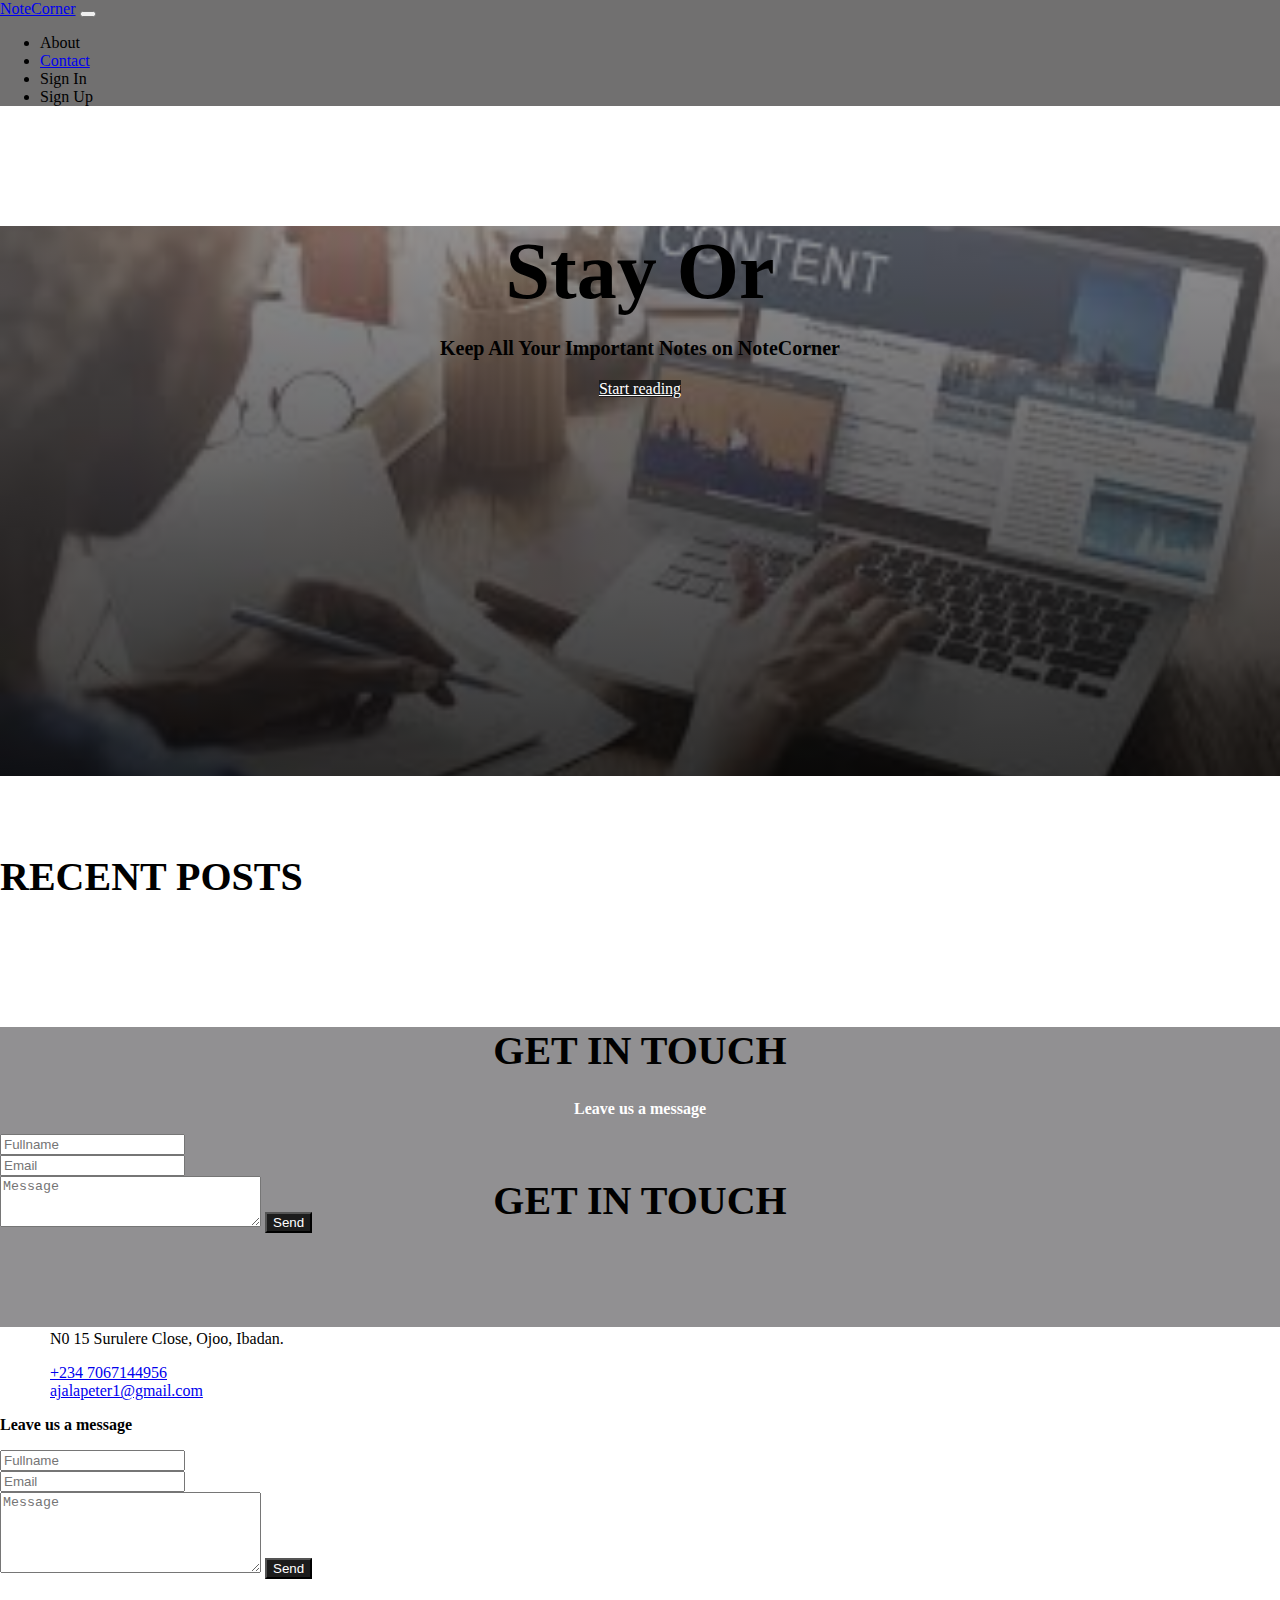
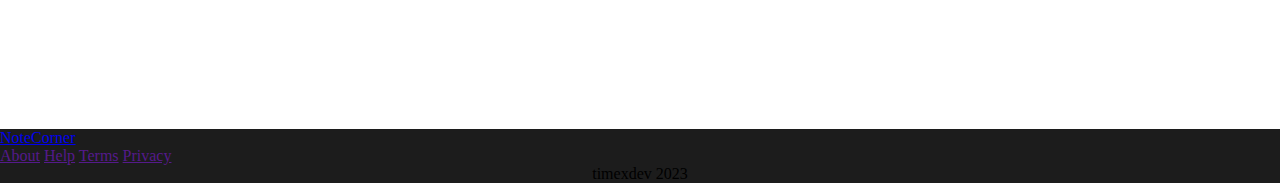
<file: index.html>
<!DOCTYPE html>
<html lang="en">
<head>
    <meta charset="UTF-8">
    <meta http-equiv="X-UA-Compatible" content="IE=edge">
    <meta name="viewport" content="width=device-width, initial-scale=1.0">
    <title>content creation website</title>
    <link rel="stylesheet" href="index.css">
    <link href="https://cdn.jsdelivr.net/npm/bootstrap@5.2.3/dist/css/bootstrap.min.css" rel="stylesheet" integrity="sha384-rbsA2VBKQhggwzxH7pPCaAqO46MgnOM80zW1RWuH61DGLwZJEdK2Kadq2F9CUG65" crossorigin="anonymous">
    <link rel="stylesheet" href="https://cdn.jsdelivr.net/npm/bootstrap-icons@1.10.2/font/bootstrap-icons.css" integrity="sha384-b6lVK+yci+bfDmaY1u0zE8YYJt0TZxLEAFyYSLHId4xoVvsrQu3INevFKo+Xir8e" crossorigin="anonymous">
</head>


<body  onload="getRecentNotes()">
    <!-- NAVIGATION BAR -->
    <nav class="navbar navbar-expand-lg bg-body-tertiary fixed-top shadow">
        <div class="container">
            <a class="navbar-brand text-white" href="index.html">NoteCorner</a>
        <button class="navbar-toggler" type="button" data-bs-toggle="collapse"      data-bs-target="#navbarNav" aria-controls="navbarNav" aria-expanded="false" aria-label="Toggle navigation">
        <span class="navbar-toggler-icon"></span>
        </button>
        <!-- NAV LINKS -->
        <div class="collapse navbar-collapse justify-content-end align-center" id="navbarNav">
            <ul class="navbar-nav">
                <li class="nav-item">
                    <!-- ABOUT PAGE MODAL CODE -->
                    <a class="nav-link text-white active me-3" id="open-modal">About</a>
                        <div id="about-modal" class="modal">
                            <div class="modal-content">
                                <span class="close">&times;</span>
                                    <h2>About Us</h2>
                                    <p>Welcome to our NoteCorner website, where we provide a simple and effective solution for keeping all your notes organized and accessible in one place.

                                    We understand that in today's fast-paced world, it's easy to forget important details and ideas. That's why we've created a platform that allows you to quickly and easily jot down notes, lists, reminders, and more, and access them from anywhere, at any time.
                            
                                    we believe that staying organized and productive shouldn't be a chore. Our platform is designed to help you stay on top of your tasks, goals, and ideas, so you can focus on what really matters.</p>
                             </div>
                        </div>
                    </a>
                </li>
                <li class="nav-item">
                    <a class="nav-link text-white active me-3" href="#contact">       Contact</a>
                </li>
                <li class="nav-item">
                    <a class="nav-link text-white active me-3" onclick="signin1()">Sign In</a>
                </li>
                <li class="nav-item">
                    <a class="nav-link text-white active" onclick="signup1()">Sign Up</a>
                </li>
            </ul>
        </div>
        </div>
    </nav>


<!-- HEADER -->
    <header class="mb-5">
        <div class="container">
            <div class="row">
                <div align="center" class="col">
                    <h1 id="head-text" class="text-white fw-bold"></h1>
                    <p class="text-white"> Keep All Your Important Notes on NoteCorner</p>
                    <a id="start-readingBtn" class="btn btn-lg mt-5" href="User/signin.html">Start reading</a>
                </div>
            </div>   
        </div>
    </header>


    <!-- MAIN -->
    <main>
        <div>
            <!-- RECENT POST SESSION -->
            <div id="recentpost" class="container">
                <h1 class="fw-bold text-center">RECENT POSTS</h1>
                <div id="recent">
                    <div class="box" id="showRecentBox"> </div>
                </div>
            </div>
            <!-- CONTACT SESSION for mobile view-->
            <div id="contact">
                <div style="padding-bottom: 50px;" class="container d-md-none">
                    <h1 align="center" class="pt-5 text-white fw-bold">GET IN TOUCH</h1>
                    <p style="font-weight: bold; text-align: center; color:white;">Leave us a message</p>
                    <form onsubmit="sendEmail();reset(); return false;" id="login-form" class="form-control py-3 mb-5" role="form">
                        <input class="form-control" type="text" name="name" id="name" placeholder="Fullname" required> <br>
                    
                        <input class="form-control" type="email" name="email" id="email" placeholder="Email" required> <br>

                        <textarea class="form-control" placeholder="Message" name="message" id="message" cols="30" rows="3"></textarea>
                    
                        <button onclick="submitMessage()" id="send-btn" class="btn form-control mt-5 mb-5 fw-semibold" type="submit">Send</button>
                </form>
                </div>
            </div>


            <!-- CONTACT SESSION  for desktop view -->
            <div  class="container d-none d-md-block">
                <div id="contact-container" class="row bg-white shadow-lg">
                    <h1 style="text-align: center;">GET IN TOUCH</h1>
                    <div class="col-12 col-md-6">
                        <div id="con-address" class="col-12 col-md-6 ">
                            <p> <i class="bi bi-geo-alt-fill me-3"></i>N0 15 Surulere Close, Ojoo, Ibadan.</p>
                            <a class="text-decoration-none text-black" href="tel:+2347067144956"> <i class="bi bi-telephone-plus me-3"></i> +234 7067144956</a> <br>
                            <a class="text-decoration-none text-black" href="mailto:ajalapeter1@gmail.com"> <i class="bi bi-envelope me-3"></i> ajalapeter1@gmail.com</a>
                        </div>
                    </div>

                    <div id="con-message" class="col-12 col-md-6">
                        <p style="font-weight: bold;">Leave us a message</p>
                    <form onsubmit="sendEmail(); reset(); return false;" id="login-form" class="form-control py-3 mb-5" role="form">
                        <input class="form-control" type="text" name="name" id="name" placeholder="Fullname" required> <br>
                    
                        <input class="form-control" type="email" name="email" id="email" placeholder="Email" required> <br>

                        <textarea class="form-control" name="message" id="message" placeholder="Message" cols="30" rows="5"></textarea>
                    
                        <button onclick="submitMessage()" id="send-btn" class="btn form-control mt-5 fw-semibold" type="submit">Send</button>
                    </form>
                    </div>
                </div>
            </div>
    </main>


    <!-- FOOTER  -->
    <footer>
        <div class="container">
            <div class="row">
                <a href="index.html" class="col-12 col-md-4 text-white mt-5 text-decoration-none">NoteCorner</a>
                <div class="col-12 col-md-4 text-white mt-5">
                <a class="text-decoration-none text-white me-3" href="">About</a>
                <a class="text-decoration-none text-white me-3" href="">Help</a>
                <a class="text-decoration-none text-white me-3" href="">Terms</a>
                <a class="text-decoration-none text-white me-3" href="">Privacy</a>
                </div>
                <div class="col-12 col-md-4 text-white mt-5">
                    <i class="bi bi-facebook me-3"></i>
                    <i class="bi bi-twitter me-3"></i>
                    <i class="bi bi-linkedin me-3"></i>
                    <i class="bi bi-whatsapp"></i>
                </div>
            </div>
            
        </div>  
        <div align="center" class="text-white mt-4 pb-5"><i class="bi bi-c-circle text-white me-1"></i>timexdev 2023</div>
    </footer>


    <!-- SCRIPT -->
    <script>
    // function for sign in and sign up buttons
    const signin1 = () => {
    window.location.href = "User/signin.html"
    }
    const signup1 = () => {
    window.location.href = "User/signup.html"
    }


    


        // Function to display autotyped header text
        const wordToType = "Stay Organized and Productive"
        const typedText = document.getElementById("head-text");

        function typeText(index) {
            if (index < wordToType.length) {
                 setTimeout(function(){
            typedText.textContent += wordToType [index];
             typeText(index + 1)
            },100
            )}
        }
             typeText(0)
   

        // function for the about page modal display
        var modal = document.getElementById("about-modal");
        var btn = document.getElementById("open-modal");
        var span = document.getElementsByClassName("close")[0];

        btn.onclick = function() {
            modal.style.display = "block";
        }
        span.onclick = function() {
            modal.style.display = "none";
        }
        window.onclick = function(event) {
            if (event.target == modal) {
                modal.style.display = "none";
                }
            }

        function sendEmail(){
            Email.send(
            {
                Host : "smtp.elasticemail.com",
                Username : "ajalapeter1@gmail.com",
                Password : "3673EC120BED23C8CE1ED5C738E876FAE844",
                To : 'ajalapeter8@gmail.com',
                From : document.getElementById('email').value,
                Subject : "New Contact Form Enquiry",
                Body : "Name: "+ document.getElementById('name').value
                + "<br> Email: " + document.getElementById('email').value
                + "<br> Message: " + document.getElementById('message').value
            }).then(
                message => alert("Message sent successfully")
            );
        }
        
        // // Function to submit Message sent by user/client
        // var messageArray = [];

        // function submitMessage(){
        //     let Name = document.getElementById('name').value;
        //     let Email = document.getElementById('email').value;
        //     let Message = document.getElementById('message').value;
        //     let mesObj = {name:Name, email:Email, message:Message, date: new Date().toUTCString()};
    
        //     messageArray.unshift(mesObj);
        //     localStorage.setItem ("message", JSON.stringify(messageArray));
        // }
    </script>
    
    <script src="https://cdn.jsdelivr.net/npm/bootstrap@5.2.3/dist/js/bootstrap.bundle.min.js" integrity="sha384-kenU1KFdBIe4zVF0s0G1M5b4hcpxyD9F7jL+jjXkk+Q2h455rYXK/7HAuoJl+0I4" crossorigin="anonymous"></script>
    <script src="User/registration.js"></script>
    <script src="User/userpage.js"></script>
    <script src="https://smtpjs.com/v3/smtp.js">
</script>
</body>
</html>
</file>
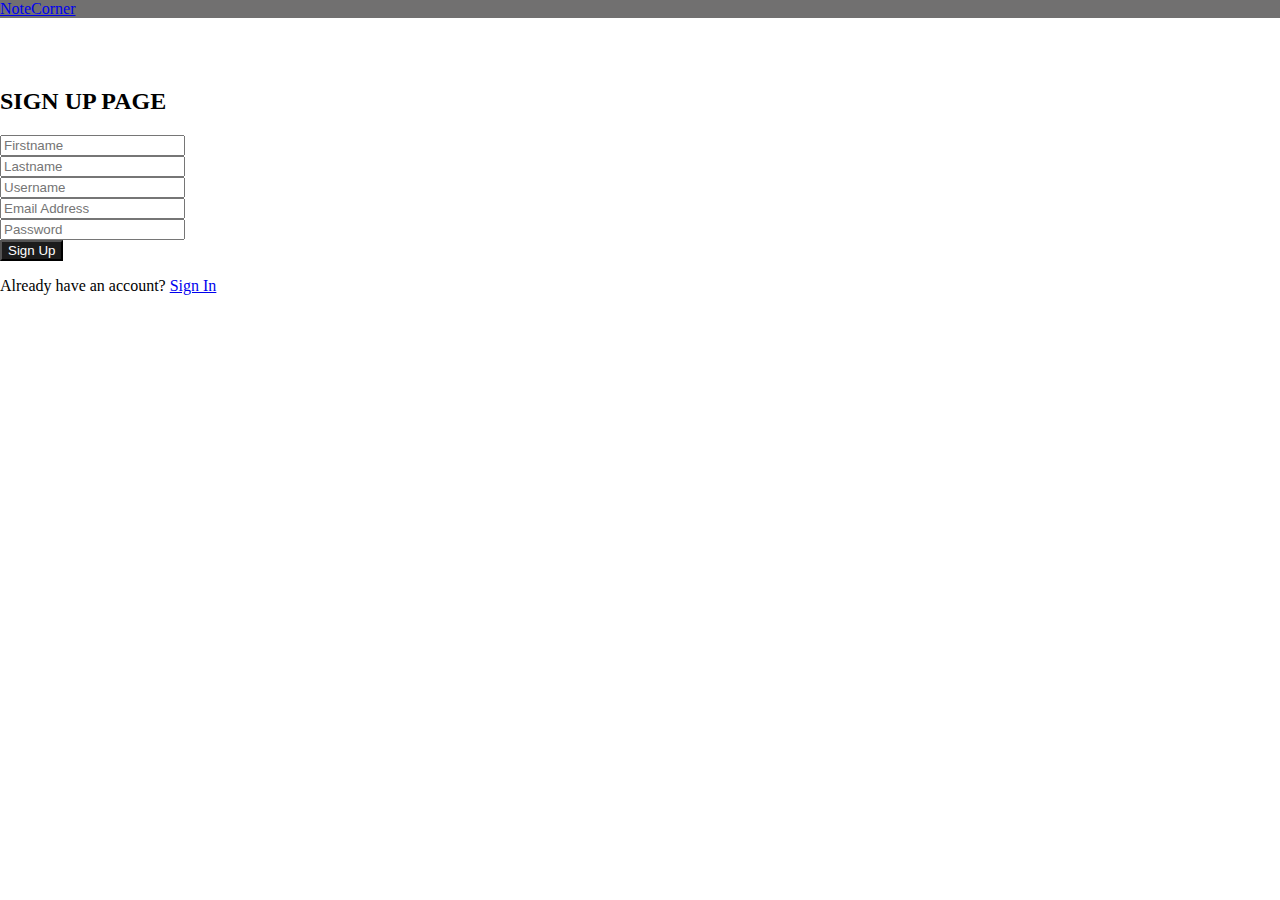
<file: User/signup.html>
<!DOCTYPE html>
<html lang="en">
<head>
    <meta charset="UTF-8">
    <meta http-equiv="X-UA-Compatible" content="IE=edge">
    <meta name="viewport" content="width=device-width, initial-scale=1.0">
    <title>Sign Up Page</title>
    <link rel="stylesheet" href="../index.css">
    <link href="https://cdn.jsdelivr.net/npm/bootstrap@5.2.3/dist/css/bootstrap.min.css" rel="stylesheet" integrity="sha384-rbsA2VBKQhggwzxH7pPCaAqO46MgnOM80zW1RWuH61DGLwZJEdK2Kadq2F9CUG65" crossorigin="anonymous">
</head>


<style>
    #signup-btn{
        background-color: rgb(28, 28, 28);
        color: white;
    }
</style>


<body>
    <!-- NAVIGATION -->
    <nav class="navbar navbar-expand-lg bg-body-tertiary">
        <div class="container">
            <a class="navbar-brand text-white" href="../index.html">NoteCorner</a>
    </nav>

    <!-- MAIN SESSION -->
    <main class="container">
        <div class="col-md-6 mx-auto">
            <h2 class="text-center fw-bold my-5">SIGN UP PAGE</h2>
        <form class="form-control py-5 mb-5" role="form" onsubmit="signUp(event);" autocomplete="off">
         
            <input class="form-control" type="text" name="fname" id="firstname" placeholder="Firstname" required> <br>

            <input class="form-control" type="text" name="lname" id="lastname" placeholder="Lastname" required> <br>

            <input class="form-control" type="text" name="username" id="username" placeholder="Username" required> <br>
           
            <input class="form-control" type="email" name="email" id="email" placeholder="Email Address" required> <br>
           
            <input class="form-control" type="password" name="pwrd" id="password" placeholder="Password" required minlength="6"> <br>
            
            <button id="signup-btn" class="btn form-control mt-5 fw-semibold" type="submit">Sign Up</button>
            <p class="text-center mt-3">Already have an account? 
            <a class="text-decoration-none fw-bold" href="signin.html">Sign In</a></p>
        </form>
        </div>
    </main>

    <script type="text/javascript" src="registration.js"></script>

</body>
</html>
</file>
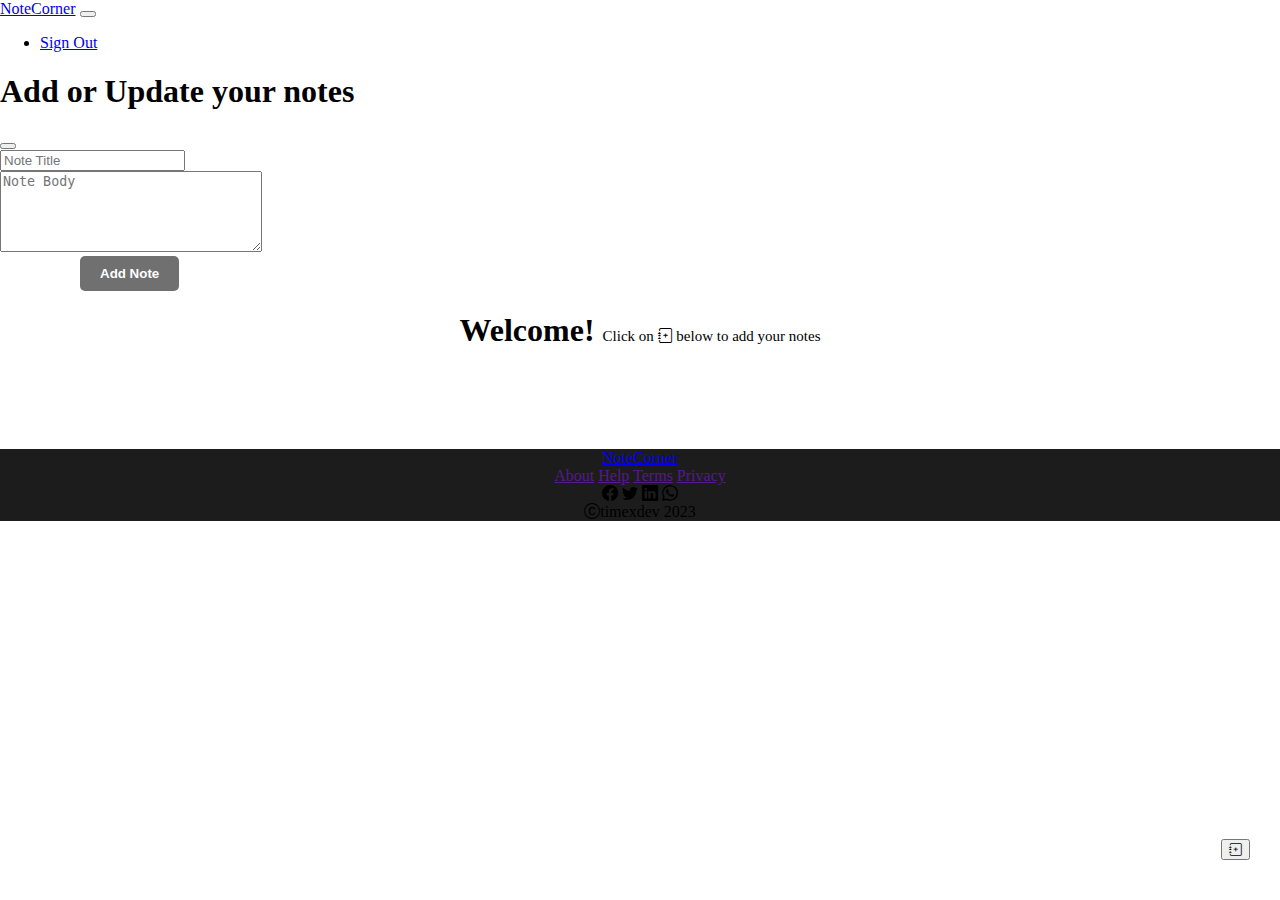
<file: User/userpage.html>
<!DOCTYPE html>
<html lang="en">
<head>
    <meta charset="UTF-8">
    <meta http-equiv="X-UA-Compatible" content="IE=edge">
    <meta name="viewport" content="width=device-width, initial-scale=1.0">
    <title>userpage</title>
    <!-- <link rel="stylesheet" href="../index.css"> -->
    <link rel="stylesheet" href="userpage.css">
    <!-- BOOTSTRAP CSS CDN -->
    <link href="https://cdn.jsdelivr.net/npm/bootstrap@5.2.3/dist/css/bootstrap.min.css" rel="stylesheet" integrity="sha384-rbsA2VBKQhggwzxH7pPCaAqO46MgnOM80zW1RWuH61DGLwZJEdK2Kadq2F9CUG65" crossorigin="anonymous">
    <link rel="stylesheet" href="https://cdn.jsdelivr.net/npm/bootstrap-icons@1.10.5/font/bootstrap-icons.css">
</head>


<body onload="getExistingNotes()">
    <!-- HTML PART -->
    <header>
        <!-- NAVIGATION -->
        <nav class="navbar navbar-expand-lg bg-body-tertiary bg-secondary fixed-top shadow">
            <div class="container">
                <a class="navbar-brand text-white" href="../index.html">NoteCorner</a>
            <button class="navbar-toggler" type="button" data-bs-toggle="collapse"      data-bs-target="#navbarNav" aria-controls="navbarNav" aria-expanded="false" aria-label="Toggle navigation">
            <span class="navbar-toggler-icon"></span>
            </button>
            <div class="collapse navbar-collapse justify-content-end" id="navbarNav">
                <ul class="navbar-nav">
                    <li class="nav-item">
                        <a class="nav-link text-white active" href="../index.html">Sign Out</a>
                    </li>
                </ul>
            </div>
        </nav>
    </header>

    <!-- MAIN SESSION -->
    <main>
        <div class="container mt-5">
            
                <!-- Button trigger modal -->
                <button style="position: fixed; bottom: 40px; right: 30px;" type="button" class="btn btn-secondary" data-bs-toggle="modal" data-bs-target="#exampleModal">
                    <i class="bi bi-journal-plus"></i>
                </button>
  
                <!-- Modal -->
                <div class="modal fade" id="exampleModal" tabindex="-1" aria-labelledby="exampleModalLabel" aria-hidden="true">
                    <div class="modal-dialog">
                        <div class="modal-content">
                            <div class="modal-header">
                                <h1 class="modal-title fs-5" id="exampleModalLabel">Add or Update your notes</h1>
                                <button type="button" class="btn-close" data-bs-dismiss="modal" aria-label="Close"></button>
                            </div>
                        <div class="modal-body">
                            <!-- Input for Note Title -->
                            <input  id="titleInput" type="text" placeholder="Note Title" class="fw-semibold form-control"> <br>
    
                            <!-- Input for Note Contents -->
                            <textarea  name="content" id="noteContentInput" cols="30" rows="5" placeholder="Note Body" class="mt-2 fw-semibold form-control"></textarea> <br>
    
                   
                        </div>
                        <div class="modal-footer">
                             <!-- The Add Note Button -->
                            <button class="addNote-btn" style="border:none;" id="addNoteBtn" onclick="addNote()" type="button" data-bs-dismiss="modal">Add Note</button>
                            <!-- <button type="button" class="btn btn-secondary" data-bs-dismiss="modal">Close</button> -->
                            <!-- <button type="button" class="btn btn-primary">Save changes</button> -->
                        </div>
                    </div>
                </div>
            </div>
                
            </div>

            <!-- NOTE DISPLAY BOX -->
            <div class="container">
                <h1 align="center" class="fw-bold pt-4">Welcome! <span id="usern" class=""></span> <span style="font-weight: 100; font-size: 15px;">Click on <i class="bi bi-journal-plus"></i> below  to add your notes</span></h1>
                    
                    <!-- Box where added notes were been displayed -->
                    <div class="box" id="showBox"> </div>
                </div>
            </div>
           
        </div>
    </main>
    
    <!-- FOOTER -->
    <footer style="background-color: rgb(28, 28, 28);" class="d-block d-md-none">
        <div class="container">
            <div align="center" class="row">
                <a href="index.html" class="col-12 col-md-4 text-white mt-5 text-decoration-none">NoteCorner</a>
                <div class="col-12 col-md-4 text-white mt-5">
                <a class="text-decoration-none text-white me-3" href="">About</a>
                <a class="text-decoration-none text-white me-3" href="">Help</a>
                <a class="text-decoration-none text-white me-3" href="">Terms</a>
                <a class="text-decoration-none text-white me-3" href="">Privacy</a>
                </div>
                <div class="col-12 col-md-4 text-white mt-5">
                    <i class="bi bi-facebook me-3"></i>
                    <i class="bi bi-twitter me-3"></i>
                    <i class="bi bi-linkedin me-3"></i>
                    <i class="bi bi-whatsapp"></i>
                </div>
            </div> 
        </div>  
        <div align="center" class="text-white mt-4 pb-5"><i class="bi bi-c-circle text-white me-1"></i>timexdev 2023</div>
    </footer>

    
<!-- SCRIPT PART -->
    <script>

        // FUNCTION TO DISPLAY USERNAME ON THE USERPAGE
        user = JSON.parse(localStorage.getItem('CurrentUser'));
        document.getElementById('usern').innerHTML = user;

    </script>


    <script src="userpage.js"></script>
    <script src="https://cdn.jsdelivr.net/npm/bootstrap@5.2.3/dist/js/bootstrap.bundle.min.js" integrity="sha384-kenU1KFdBIe4zVF0s0G1M5b4hcpxyD9F7jL+jjXkk+Q2h455rYXK/7HAuoJl+0I4" crossorigin="anonymous"></script>
</body>
</html>
</file>
<file: index.css>
body{
    margin: 0;
    padding: 0;
}
/* NAVIGATION */
nav{
    background-color: rgb(113, 112, 112);
}
.nav-link{
cursor: pointer;
}

/* The Modal (background) */
.modal {
  display: none; 
  position: fixed; 
  z-index: 1; 
  left: 0;
  top: 0;
  width: 100%;
  height: 100%; 
  overflow: auto; 
  background-color: rgba(0, 0, 0, 0.4);
}

/* Modal Content/Box */
.modal-content {
  background-color: #fefefe;
  margin: 15% auto; 
  padding: 20px 100px 20px 100px;
  border: 1px solid #888;
  width: 50%; 
  line-height: 30px;
  text-align: justify;
}

/* The Close Button */
.close {
  color: #aaa;
  float: right;
  font-size: 30px;
  font-weight: bold;
}

.close:hover,
.close:focus {
  color: black;
  text-decoration: none;
  cursor: pointer;
}

/* HEADER */
header{
    height: 550px;
    background-image: linear-gradient(to top, rgba(8, 8, 8, 0.821), rgba(97, 96, 99, 0.697)), url('./images/download.jfif');
    background-size: cover;
    background-position: center;
    background-repeat: no-repeat;
}
header h1{
    font-size: 80px;
    margin:120px 0 10px 0 ;
}
header p{
    font-size: 20px;
    font-weight: 600;
}
#start-readingBtn{
    color: white;
    background-color: rgb(28, 28, 28);
}
#start-readingBtn:hover{
    color: black;
    background-color: white;
    border: 2px solid black;
    font-weight:600;
}

/* MAIN PAGE */
main{
    padding-top: 50px;
}
#recentpost{
    padding-bottom: 50px;
}
main h1{
    font-size: 40px;
}
#contact{
    background-color:rgba(97, 96, 99, 0.697);
    height: 300px;
    margin-top: 50px;
}
#contact-container{
    position: relative;
    margin-top: -200px;
    border-radius: 10px;
    margin-bottom: 150px;
}
#contact-container h1{
    font-size: 40px;
    font-weight: bold;
    margin-top: 50px;
    padding-bottom: 80px;
}
#con-address{
    padding-left: 50px;
}
#con-message{
    padding-right: 50px;
}
#send-btn{
    background-color: rgb(28, 28, 28);
    color:white;
}
footer{
    background-color:rgb(28, 28, 28) ;
}

/* STYLING FOR MOBILE VIEW */
@media (max-width:600px) {
    /* HEADER */
    header{
        height: 450px;
        background-image: linear-gradient(to top, rgba(8, 8, 8, 0.821), rgba(97, 96, 99, 0.697)), url('./images/download.jfif');
        background-size: cover;
        background-position: center;
        background-repeat: no-repeat;
    }
    header h1{
        font-size: 50px;
        margin:100px 0 0 0 ;
    }
    header p{
        font-size: 20px;
        font-weight: 600;
    }
    #start-readingBtn{
        color: white;
        background-color: rgb(28, 28, 28);
    }
    #start-readingBtn:hover{
        color: black;
        background-color: white;
        border: 2px solid black;
        font-weight:600;
    }

    /* MAIN */
    main{
        padding-top: 30px;
    }
    #recentpost{
        padding-bottom: 30px;
    }
    main h1{
        font-size: 30px;
    }
    #contact{
        background-color:rgba(46, 46, 47, 0.697);
        height: 600px;
        margin-top: 50px;
    }
    #contact-container{
        position: relative;
        margin-top: -200px;
        border-radius: 10px;
        margin-bottom: 150px;
    }
    #contact-container h1{
        font-size: 40px;
        font-weight: bold;
        margin-top: 50px;
        padding-bottom: 80px;
        color: white;
    }
   
    #send-btn{
        background-color: rgb(28, 28, 28);
        color:white;
    }

    /* FOOTER */
    footer{
        background-color:rgb(28, 28, 28) ;
        text-align: center;
    }
}
</file>
<file: User/userpage.css>
/* STYLING FOR DESKKTOP VIEW */
@media (min-width:600px) {
    body{
        margin: 0;
        padding: 0;
    }
   
    
    .addNote-btn{
        color:white;
        background-color: rgb(113, 112, 112);
        border: none;
        border-radius: 5px;
        padding: 10px 20px;
        font-weight: bold;
        margin-left: 80px;
    }
    .addNote-btn:hover{
        color:rgb(113, 112, 112);
        background-color: white;
        border: 1px solid rgb(113, 112, 112);
    }
    .box{
        margin-top: 30px;
        margin-bottom: 100px;
        overflow-wrap: break-word;    
    }
    #profile{
        position:absolute;
        top:0;
        z-index: 1000;
        background-color: rgb(68, 68, 68);
        height: 600px;
        width: 300px;
    }
    #profile h1{
        margin-top: 30px;
        margin-bottom: 30px;
    }
    #textArea{
        height: 100px;
        width: 100%;
        border-radius: 5px;
        margin-bottom: 20px;
    }
}

/* STYLING FOR MOBILE VIEW */
@media (max-width:600px) {
    body{
        margin: 0;
        padding: 0;
    }
   
    
    .addNote-btn{
        color:white;
        background-color: rgb(113, 112, 112);
        border: none;
        border-radius: 5px;
        padding: 8px 18px;
        font-weight: bold;
        margin-left: 180px;
        
    }
    .addNote-btn:hover{
        color: rgb(113, 112, 112);
        background-color: white;
    }
    .box{
        margin-top: 30px;
        margin-bottom: 100px;
        overflow-wrap: break-word;    
    }
    #profile{
        position:relative;
        top:0;
        z-index: 1000;
        background-color: rgb(81, 81, 81);
        height: 420px;
        width: 100%;
        margin-bottom: 20px;
    }
    #profile h1{
        margin-top: 20px;
        margin-bottom: 20px;
    }
    #textArea{
        height: 60px;
        width: 100%;
        border-radius: 5px;
        margin-bottom: 10px;
    }
}
</file>
